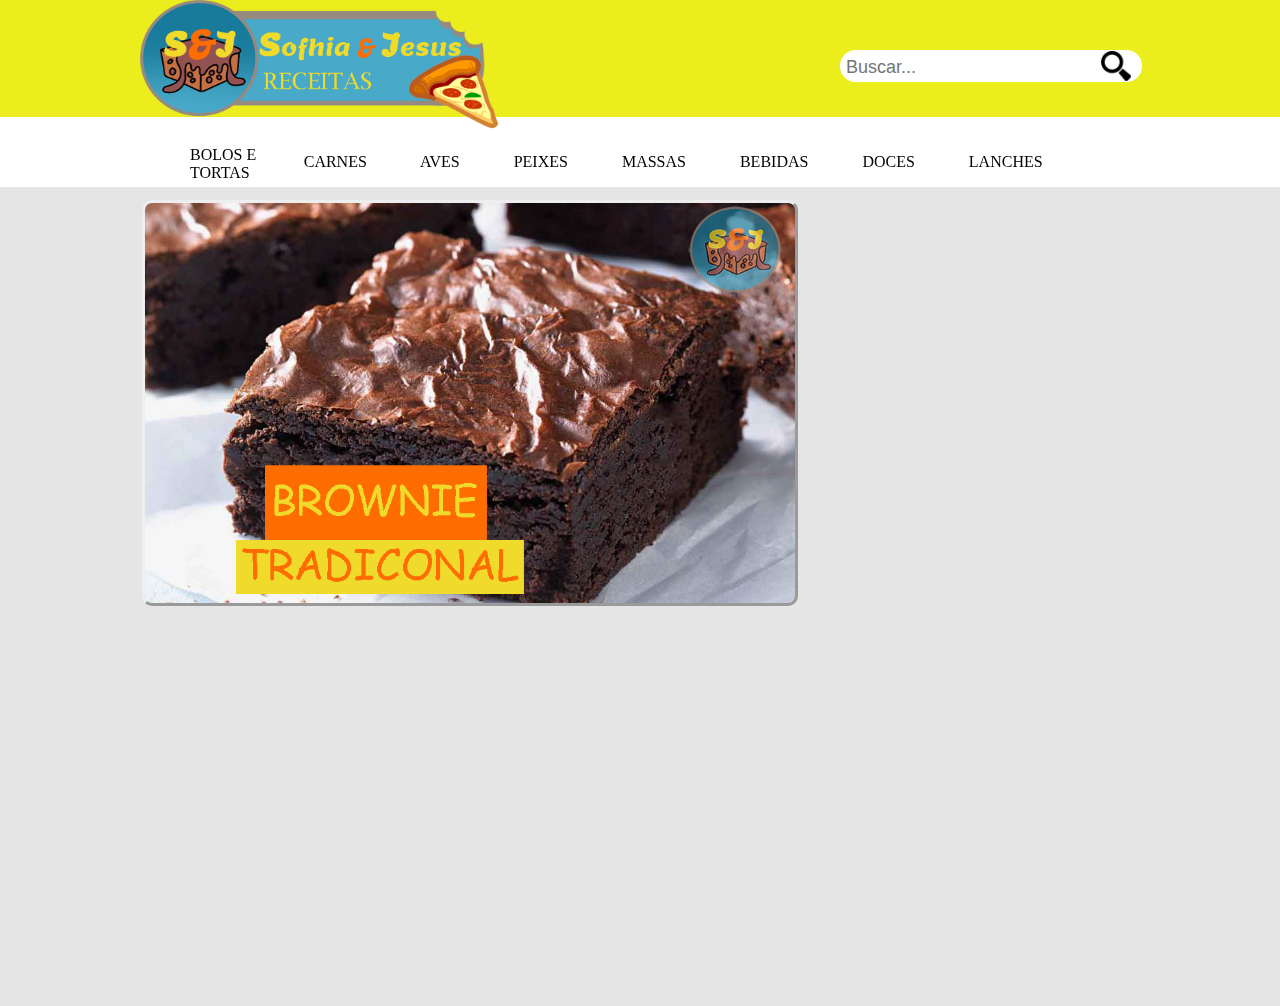
<file: index.html>
<html>
<head>
    <meta charset="UTF-8">
    <title> Sofhia e Jesus Receitas </title>
    <link rel="icon" type="image/png" href="Imagens/Iconizinho.png" />
    <link href="styles.css" rel="stylesheet">
</head>


<body bgcolor="#E5E5E6">
    <div id="divCorpo" style="background-color: transparent;
                              border-style: none;">
        <div id="divCorpo" style="background-image: url(Imagens/brownieZINHO.jpg);
                                  background-repeat: repeat;
                                  background-size: cover;
                                  top: 0;
                                  left: -170;
                                  width: 650px; 
                                  height: 400px;">
        </div>
        <a href="Brownie_Tradicional.html">
                <div id="divCorpo" style="background-color: transparent;
                                          border-style: none;
                                          top: -405;
                                          left: -170;
                                          width: 650px; 
                                          height: 400px;">
                    
                </div>
        </a>
    </div>


    <div id="divB"> 
        <div id="divMister">
            <div id="divI">
                <a href="index.html">
                    <img id="I" src= 'Imagens/IconizinhoII.png'>
                </a>
                    <div id="divBusca">
                        <input type="text" id="txtBusca" placeholder="Buscar..."/>
                            <img src="Imagens/search3.png" id="S" id="btnBusca" alt="Buscar"/>
                    </div>
            </div>
        </div>

        <div id="divIB">

        <a href="Bolos_e_tortas.html" id="lIB" style="left: 5%;
                                                      top: 12;">
            BOLOS E <br>TORTAS
        </a>
        <a href="Bolos_e_tortas.html" id="lIB" style="left: 10%;
                                                      top: 1;">
            CARNES
        </a>
        <a href="Bolos_e_tortas.html" id="lIB" style="left:15%;
                                                      top: 1;">
            AVES
        </a>
        <a href="Bolos_e_tortas.html" id="lIB" style="left:20%;
                                                      top:1;">
            PEIXES
        </a>
        <a href="Bolos_e_tortas.html" id="lIB" style="left:25%;
                                                      top:1;">
            MASSAS
        </a>
        <a href="Bolos_e_tortas.html" id="lIB" style="left: 30%;
                                                      top:1;">
            BEBIDAS
        </a>
        <a href="Bolos_e_tortas.html" id="lIB" style="left: 35%;
                                                      top:1;">
            DOCES
        </a>
        <a href="Bolos_e_tortas.html" id="lIB" style="left: 40%;
                                                      top: 1;">
            LANCHES
        </a>
        </div>
    </div>

</body>
</html>
</file>
<file: styles.css>
body{
	margin: auto;
}

p{
	font-family: Comic Sans MS, Comic Sans, cursive;
	position: relative; 
}

ul,ol{
	font-family: Comic Sans MS, Comic Sans, cursive;
	font-size: 18px;
}

li{
margin: 15px 0;
}

#a{
	font-size: 40px;
	position: relative;
	left: 22;
}


#divCorpo{
	background-color: white;
	height:633px;
	width:1000px;
	position: relative;
	border-style: outset;
	top: 200;
	margin: 0 auto;
	border-radius: 10px;
}

#divCorpo2{
	background-color: white;
	height:330px;
	width:1000px;
	position: relative;
	border-style: outset;
	top: -600;
	margin: 0 -2 auto;
	border-radius: 10px;
}

#divP2{
	position: relative;
	width: 260;
	height:350;
	top: -305;
	left: 675;
}

#divCorpo3{
	background-color: white;
	height:530px;
	width:1000px;
	position: relative;
	border-style: outset;
	top: -565;
	margin: 0 -2 auto;
	border-radius: 10px;
}

#divP3{
	background-color:  black;
	position: relative;
	width: 260;
	height:350;
	top: -305;
	left: 680;
}

#divC{
	background-color:;
	height:625px;
	width:600px;
	position: relative;
	left: 5;
}

#divQua{
	background-color: #E5E5E6;
	position: relative;
	height: 135; 
	width: 145;
}

#divBusca{
    position: relative;
    top: -80;
    left: 700;
    background-color:white;
    border:solid 1px white;
    border-radius:15px;
    width:300px;

}
 
#txtBusca{
    float:left;
    background-color:transparent;
    padding-left:5px;
    font-size:18px;
    border:none;
    height:32px;
    width:260px;
}
#S{
	width: 30;
	height:30;
}

#divMister{
	background-color:#EBED1D;
	position:fixed;
	height:117px;
	top:0;
	left:0;
	right:0;
	margin: 0 auto;
}

#divI{
	align-content: center;
	position: relative;
	width: 1000;
	height:140;
	margin: 0 auto;
}

#divB{
	background-color: white;
	position: fixed;
	height:70px;
	top: 117;
	left: 0;
	right: 0;
	margin: 0 auto;
}

#divIB{
	background-color: transparent;
	align-content: center;
	position: relative;
	height:70px;
	width: 1000;	
	margin: 0 auto;
}

a{
	position: relative;
	color: black;
	text-decoration: none;
	font-family: Comic Sans MS, Comic Sans, cursive;
}

#I{
	position: relative;
	width: 365;
	height: 130;
}

#divP{
	position: relative;
	width: 260;
	height:580;
	top: -665;
	left: 680;
}
</file>
